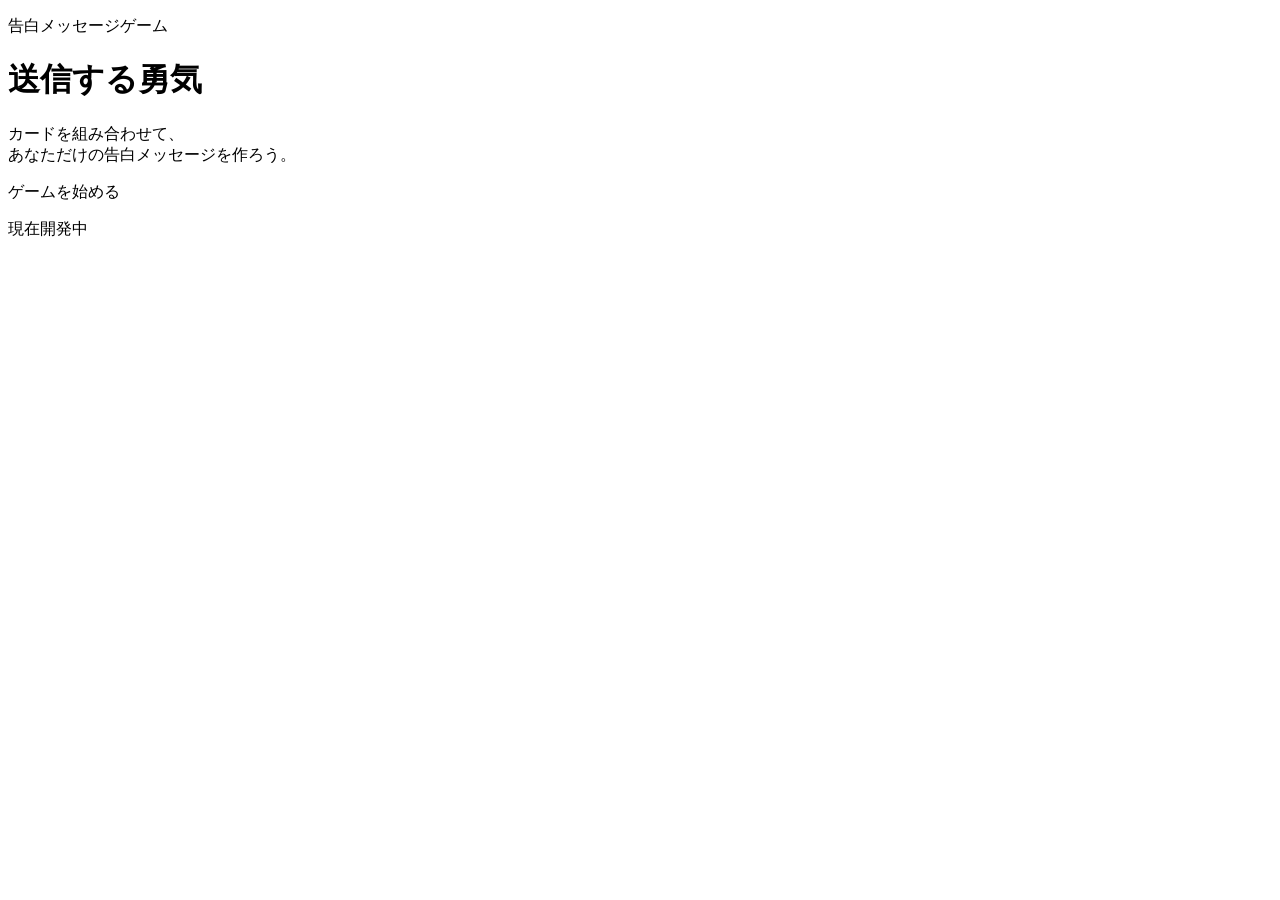
<file: workspace/confession-game/confession-game/target/classes/templates/index.html>
<!DOCTYPE html>
<html lang="ja"
      xmlns:th="http://www.thymeleaf.org">

<head>
    <meta charset="UTF-8">

    <meta name="viewport"
          content="width=device-width, initial-scale=1.0">

    <title>送信する勇気</title>

    <link rel="stylesheet"
          th:href="@{/css/style.css}">
</head>

<body>

<main class="container">

    <p class="subtitle">
        告白メッセージゲーム
    </p>

    <h1>送信する勇気</h1>

    <p class="description">
        カードを組み合わせて、<br>
        あなただけの告白メッセージを作ろう。
    </p>

    <a class="start-button"
       th:href="@{/game}">
        ゲームを始める
    </a>

    <p class="development">
        現在開発中
    </p>

</main>

</body>
</html>
</file>
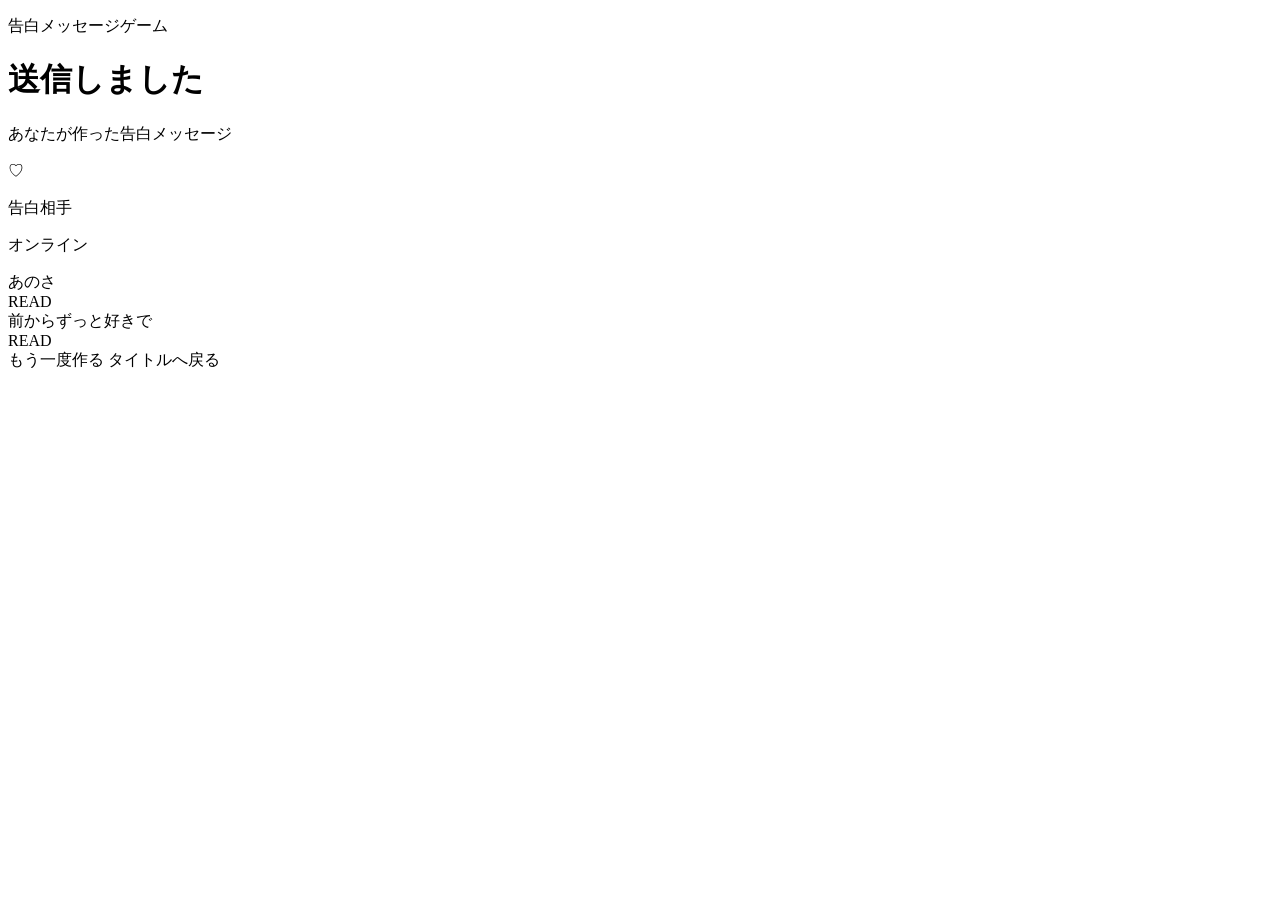
<file: workspace/confession-game/confession-game/target/classes/templates/confirm.html>
<!DOCTYPE html>
<html lang="ja"
      xmlns:th="http://www.thymeleaf.org">

<head>
    <meta charset="UTF-8">

    <meta name="viewport"
          content="width=device-width, initial-scale=1.0">

    <title>送信完了</title>

    <link rel="stylesheet"
          th:href="@{/css/style.css}">
</head>

<body>

<main class="container confirm-container">

    <header class="game-header">

        <p class="subtitle">
            告白メッセージゲーム
        </p>

        <h1 class="confirm-title">
            送信しました
        </h1>

        <p class="confirm-description">
            あなたが作った告白メッセージ
        </p>

    </header>

    <section class="result-phone">

        <div class="result-header">

            <div class="receiver-icon">
                ♡
            </div>

            <div>
                <p class="receiver-name"
				th:text="${recipientName}">
                	告白相手
                </p>

                <p class="receiver-status">
                    オンライン
                </p>
            </div>

        </div>

        <div class="result-chat">

            <div class="result-message">

                <div class="chat-bubble"
                     th:text="${opening}">
                    あのさ
                </div>

                <span class="read-label">
                    READ
                </span>

            </div>

            <div th:each="sentence : ${sentences}"
                 class="result-message">

                <div class="chat-bubble"
                     th:text="${sentence}">
                    前からずっと好きで
                </div>

                <span class="read-label">
                    READ
                </span>

            </div>

        </div>

    </section>

    <div class="confirm-actions">

        <a class="start-button"
           th:href="@{/game}">
            もう一度作る
        </a>

        <a class="sub-button"
           th:href="@{/}">
            タイトルへ戻る
        </a>

    </div>

</main>

</body>
</html>
</file>
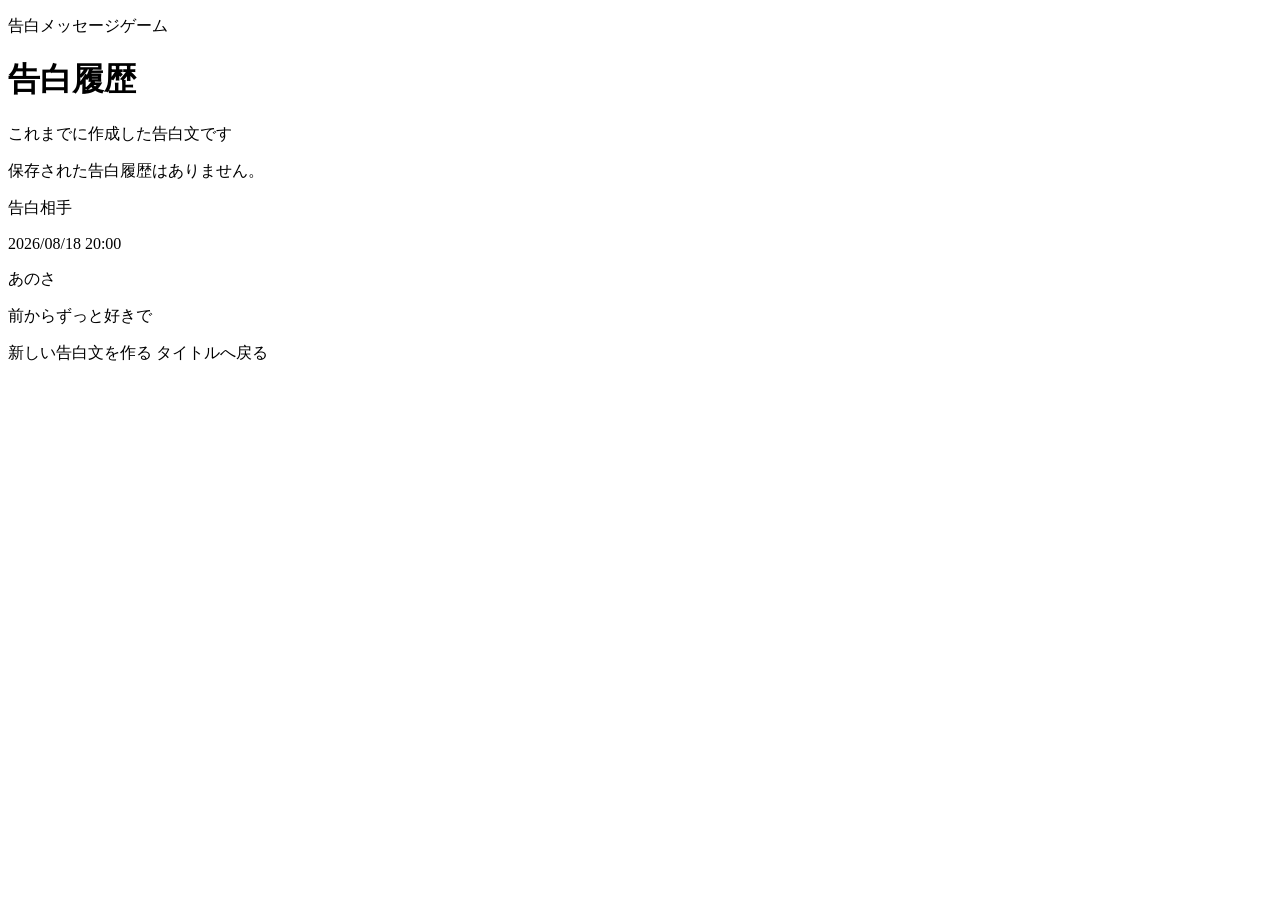
<file: workspace/confession-game/confession-game/target/classes/templates/history.html>
<!DOCTYPE html>
<html lang="ja"
      xmlns:th="http://www.thymeleaf.org">

<head>
    <meta charset="UTF-8">

    <meta name="viewport"
          content="width=device-width, initial-scale=1.0">

    <title>告白履歴</title>

    <link rel="stylesheet"
          th:href="@{/css/style.css}">
</head>

<body>

    <main class="container history-container">

        <header class="history-header">

            <p class="subtitle">
                告白メッセージゲーム
            </p>

            <h1>告白履歴</h1>

            <p class="description">
                これまでに作成した告白文です
            </p>

        </header>

        <!-- 履歴がない場合 -->
        <section class="history-empty"
                 th:if="${#lists.isEmpty(histories)}">

            <p>
                保存された告白履歴はありません。
            </p>

        </section>

        <!-- 履歴がある場合 -->
        <section class="history-list"
                 th:unless="${#lists.isEmpty(histories)}">

            <article class="history-card"
                     th:each="history : ${histories}">

                <div class="history-card-header">

                    <p class="history-recipient"
                       th:text="${history.recipientName}">
                        告白相手
                    </p>

                    <p class="history-date"
                       th:text="${history.createdAt}">
                        2026/08/18 20:00
                    </p>

                </div>

                <div class="history-messages">

                    <p class="history-message opening-message"
                       th:text="${history.openingText}">
                        あのさ
                    </p>

                    <p class="history-message"
                       th:each="sentence : ${history.sentences}"
                       th:text="${sentence}">
                        前からずっと好きで
                    </p>

                </div>

            </article>

        </section>

        <a class="sub-button history-back-button"
           th:href="@{/game}">
            新しい告白文を作る
        </a>

        <a class="sub-button"
           th:href="@{/}">
            タイトルへ戻る
        </a>

    </main>

</body>
</html>
</file>
